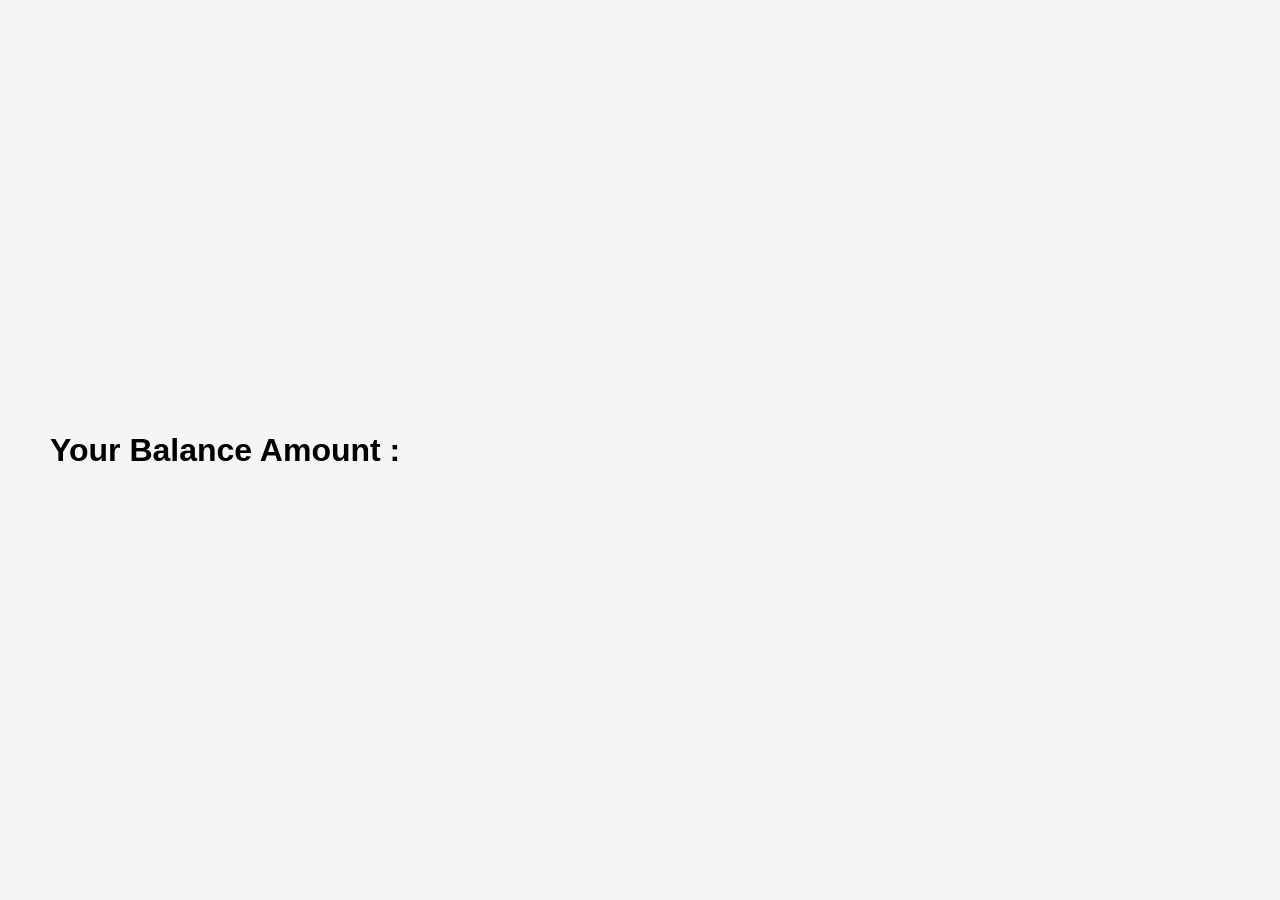
<file: Balance.html>
<!DOCTYPE html>
<html lang="en">

<head>
    <meta charset="UTF-8">
    <meta name="viewport" content="width=device-width, initial-scale=1.0">
    <title>Your Balance</title>
    <link rel="stylesheet" href="./style.css">
</head>

<body>
    <div id="showBal" class="d-none">
        <h1>Your Balance Amount : </h1>
        <span class="Balance"> </span>
    </div>
</body>
<script src="./script.js"></script>

</html>
</file>
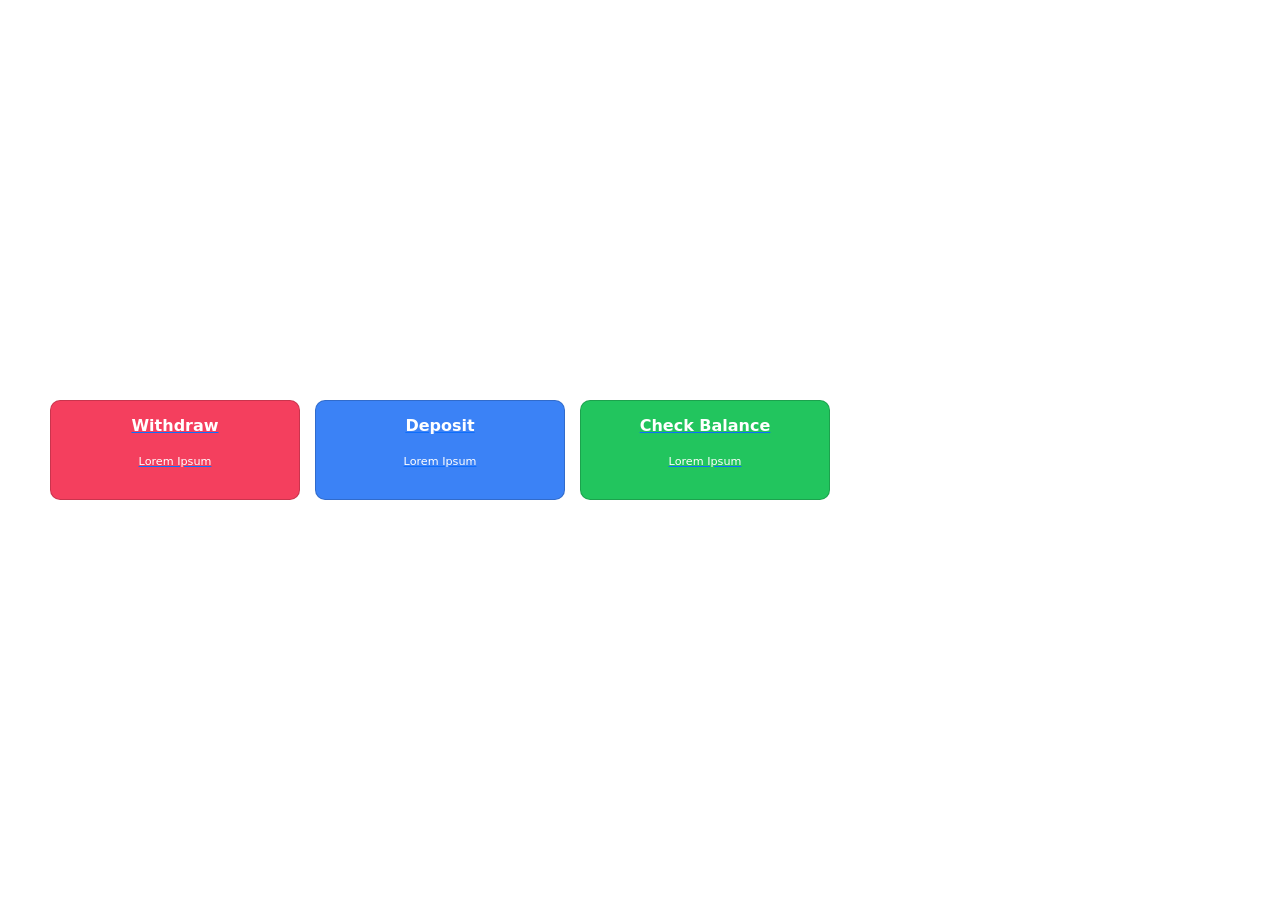
<file: opt.html>
<!DOCTYPE html>
<html lang="en">

<head>
    <meta charset="UTF-8">
    <meta name="viewport" content="width=device-width, initial-scale=1.0">
    <title>options</title>
    <link rel="stylesheet" href="./style.css">
    <link href="https://cdn.jsdelivr.net/npm/bootstrap@5.3.8/dist/css/bootstrap.min.css" rel="stylesheet"
        integrity="sha384-sRIl4kxILFvY47J16cr9ZwB07vP4J8+LH7qKQnuqkuIAvNWLzeN8tE5YBujZqJLB" crossorigin="anonymous">
</head>

<body>
    <main id="atm-options">
        <!-- Cards  -->
        <!-- From Uiverse.io by kamehame-ha -->
        <div class="opt-cards">
            
            <a href="./Withdraw.html">
                <button id="Withdraw" class="card red" onclick="WithdrawPage()">
                    <p class="tip">Withdraw</p>
                    <p class="second-text">Lorem Ipsum</p>
                </button>
            </a>
            <a href="./Deposit.html">

                <button id="Deposit" class="card blue" onclick="DepositPage()">
                    <p class="tip">Deposit</p>
                    <p class="second-text">Lorem Ipsum</p>
                </button>
            </a>
            <a href="./Balance.html">

                <button id="Check-Bal" class="card green" onclick="CheckBal()">
                    <p class="tip">Check Balance</p>
                    <p class="second-text">Lorem Ipsum</p>
                </button>
            </a>
        </div>

        <!-- <button id="Withdraw" onclick="WithdrawPage()">
            Withdraw
        </button>
         <button id="Deposit" onclick="DepositPage()">
            Deposit
        </button>

        <button id="Check-Bal" onclick="CheckBal()">
            Check Balance
        </button> -->
    </main>
</body>
<script src="./script.js"></script>

</html>
</file>
<file: style.css>
*{
    margin: 0;
    padding: 0;
    box-sizing: border-box;
}

a{
  text-decoration: none;
}

body{
    font-family: 'Poppins', sans-serif;
    background: #f5f5f5;
    display: flex;
    justify-content: space-between;
    align-items: center;
    min-height: 100vh;
    padding: 0 50px;
}

/* From Uiverse.io by kamehame-ha */ 
.opt-cards {
  /* margin: 20px auto; */
  display: flex;
  justify-content: center;
  /* flex-direction: column; */
  gap: 15px;
}

.opt-cards a .red {
  background-color: #f43f5e;
}

.opt-cards a .blue {
  background-color: #3b82f6;
}

.opt-cards a .green {
  background-color: #22c55e;
}

.opt-cards a .card {
  display: flex;
  align-items: center;
  justify-content: center;
  flex-direction: column;
  text-align: center;
  height: 100px;
  width: 250px;
  border-radius: 10px;
  color: white;
  cursor: pointer;
  transition: 400ms;
}

.opt-cards a .card p.tip {
  font-size: 1em;
  font-weight: 700;
}

.opt-cards a .card p.second-text {
  font-size: .7em;
}

.opt-cards a .card:hover {
  transform: scale(1.1, 1.1);
}

.opt-cards a:hover > .card:not(:hover) {
  filter: blur(10px);
  transform: scale(0.9, 0.9);
}
</file>
